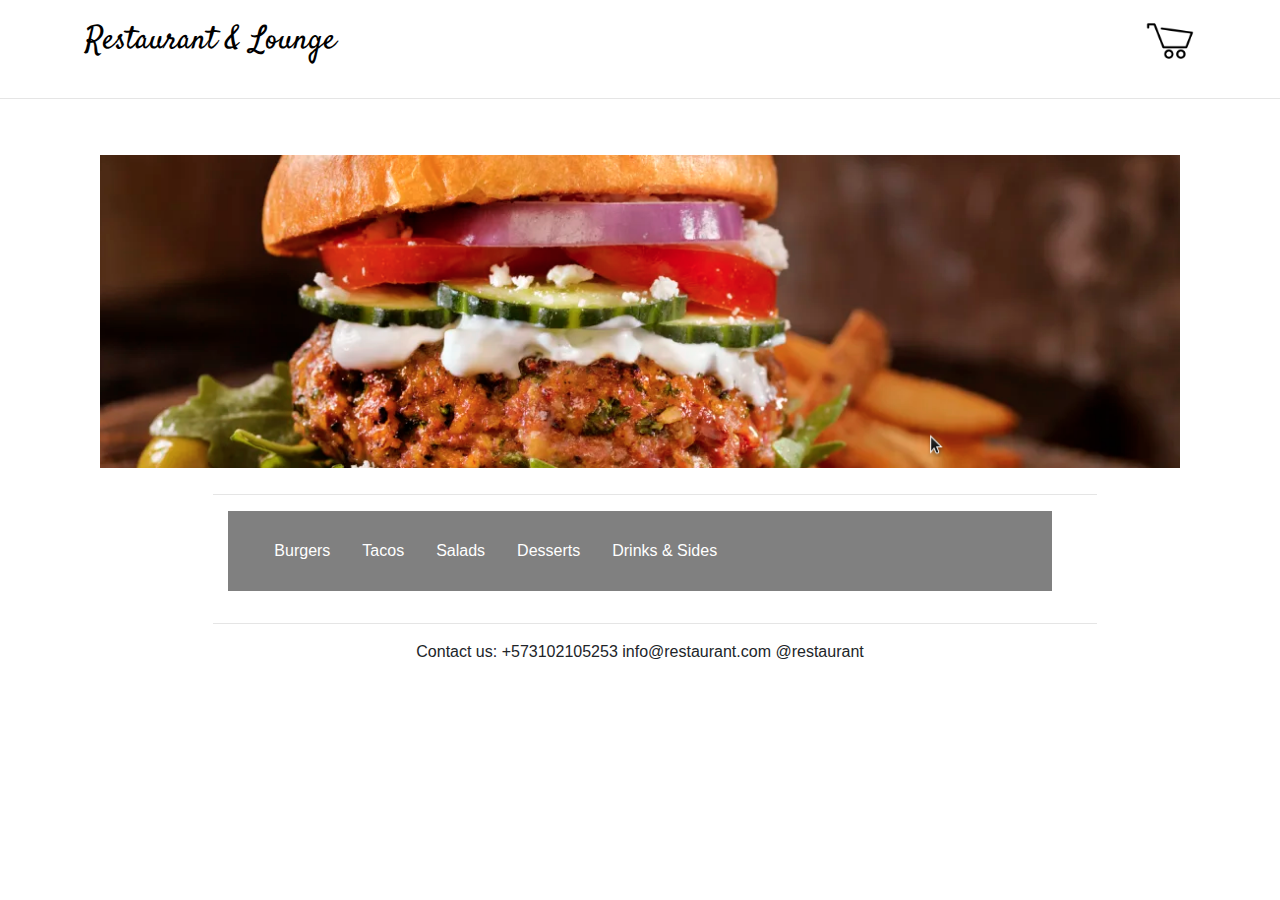
<file: index.html>
<!DOCTYPE html>
<html lang="en">

<head>
    <meta charset="utf-8">
    <meta name="viewport" content="width=device-width, initial-scale=1, shrink-to-fit=no">
    <meta http-equiv="x-ua-compatible" content="ie=edge">
    <meta name="description" content="Pagina del restaurante Restaurant & Lounge ">

    <link rel="stylesheet" href="https://stackpath.bootstrapcdn.com/bootstrap/4.5.2/css/bootstrap.min.css" integrity="sha384-JcKb8q3iqJ61gNV9KGb8thSsNjpSL0n8PARn9HuZOnIxN0hoP+VmmDGMN5t9UJ0Z" crossorigin="anonymous">
    <link href="https://fonts.googleapis.com/css2?family=Satisfy&display=swap" rel="stylesheet">
    <link href="css/styles.css" rel="stylesheet">
   <title>Restaurant & Lounge</title>
</head>

<body>
    <nav class="navbar navbar-expand-sm">
        <div class="container">
            <a class="logo-titulo" href="#">Restaurant & Lounge</a>
            <div id="Navbar"> 
                <span class="navbar-text">
                    <a type="button" onclick="crearCarrito()" >
                    <img src="img/carrito.png" alt="imagen carrito de compras" height="50" width="50" href=""><a id="Nitems"></a></a>
                </span>
            </div>    
        </div>
    </nav>
    <div class="modal fade" id="CancelModal" aria-hidden="true">
        <div class="modal-dialog">
          <div class="modal-content">
            <div class="modal-header">
              <h5 class="modal-title" id="exampleModalLabel">Cancel the order</h5>
              <button type="button" class="close" data-dismiss="modal" aria-label="Close">
                <span aria-hidden="true">&times;</span>
              </button>
            </div>
            <div class="modal-body">
              <p>Are you sure about canceling the order?</p>
            </div>
            <div class="modal-footer">
              <button type="button" class="btn btn-warning" onclick="cancelarOrden()">Yes, I want to cancel the order</button>
              <button type="button" class="btn btn-danger" data-dismiss="modal">No, I want to continue adding products</button>
            </div>
          </div>
        </div>
      </div>
    <hr>
    <header class="jumbotron">
        <div class="container">
            <div class="col-12 col-sm align-self-center">
                <img src="img/logo.png" alt="Imagen de una hamburguesa" class="img-fluid">
            </div>
        </div>
        </div>
    </header>
    <hr class="col-md-8 offset-md-2">
    <div class=" col-md-8 offset-md-2">
    <ul class="nav navbar-dark" id="pills-tab" role="tablist">
        <li class="nav-item" role="presentation">
          <a class="nav-link menu-bar" id="pills-burgers-tab" data-toggle="pill" href="#pills-burgers" role="tab" aria-controls="pills-burgers" aria-selected="true">Burgers</a>
        </li>
        <li class="nav-item" role="presentation">
          <a class="nav-link menu-bar" id="pills-tacos-tab" data-toggle="pill" href="#pills-tacos" role="tab" aria-controls="pills-tacos" aria-selected="false">Tacos</a>
        </li>
        <li class="nav-item" role="presentation">
          <a class="nav-link menu-bar" id="pills-salads-tab" data-toggle="pill" href="#pills-salads" role="tab" aria-controls="pills-salads" aria-selected="false">Salads</a>
        </li>
        <li class="nav-item" role="presentation">
            <a class="nav-link menu-bar" id="pills-desserts-tab" data-toggle="pill" href="#pills-desserts" role="tab" aria-controls="pills-desserts" aria-selected="false">Desserts</a>
        </li>
        <li class="nav-item" role="presentation">
            <a class="nav-link menu-bar" id="pills-d_s-tab" data-toggle="pill" href="#pills-d_s" role="tab" aria-controls="pills-d_s" aria-selected="false">Drinks & Sides</a>
        </li>
    </ul>
    <div class="container">
        <table class="table table-striped" id="carrito">
  
        </table>
        <div class="row">
        <div class="col-8" id="total">

        </div>
        <div class="col-4" id="compras">

        </div>
        </div>
    </div>
    <div class="tab-content " id="nav-tabContent">
    <div class="tab-pane fade active show" id="pills-burgers" role="tabpanel" aria-labelledby="pills-burgers-tab">
    </div>
    <div class="tab-pane fade" id="pills-tacos" role="tabpanel" aria-labelledby="pills-tacos-tab">
        
    </div>
    <div class="tab-pane fade" id="pills-salads" role="tabpanel" aria-labelledby="pills-salads-tab">

    </div>
    <div class="tab-pane fade" id="pills-desserts" role="tabpanel" aria-labelledby="pills-desserts-tab">

    </div>
    <div class="tab-pane fade" id="pills-d_s" role="tabpanel" aria-labelledby="pills-d_s-tab">

    </div>
    </div>
    </div>
    <hr class="col-md-8 offset-md-2">
    
    
    

    <footer class="footer">
        <div class="text-center">
            <a>Contact us: +573102105253</a>
            <a>info@restaurant.com</a>
            <a>@restaurant</a>
        </div>
    </footer>

    <script src="https://code.jquery.com/jquery-3.5.1.slim.min.js" integrity="sha384-DfXdz2htPH0lsSSs5nCTpuj/zy4C+OGpamoFVy38MVBnE+IbbVYUew+OrCXaRkfj" crossorigin="anonymous"></script>
    <script src="https://cdn.jsdelivr.net/npm/popper.js@1.16.1/dist/umd/popper.min.js" integrity="sha384-9/reFTGAW83EW2RDu2S0VKaIzap3H66lZH81PoYlFhbGU+6BZp6G7niu735Sk7lN" crossorigin="anonymous"></script>
    <script src="https://stackpath.bootstrapcdn.com/bootstrap/4.5.2/js/bootstrap.min.js" integrity="sha384-B4gt1jrGC7Jh4AgTPSdUtOBvfO8shuf57BaghqFfPlYxofvL8/KUEfYiJOMMV+rV" crossorigin="anonymous"></script>
    <script src="script.js"></script>

</body>
</html>
</file>
<file: css/styles.css>
.row-header{
    margin:0px auto;
    padding:0px;
}

.row-content {
    margin:0px auto;
    padding: 50px 0px 50px 0px;
    border-bottom: 1px ridge;
    min-height:400px;
}

.jumbotron {
    padding:40px 30px 10px 30px;
    margin:0px auto;
    background-color: white;
    color:floralwhite;
}

.logo-titulo {
    font-family: 'Satisfy', cursive;
    color: black;
    font-size: xx-large;
}

.txt-1 {
    color: black;
}

.menu-bar {
    color: white;
}

.navbar-dark { 
    background-color: gray;
    padding:20px 30px 20px 30px;
}

main{
    padding: 50px 0px 0px 0px;
    z-index: 0;

}
header{

    background-color: white;
}
</file>
